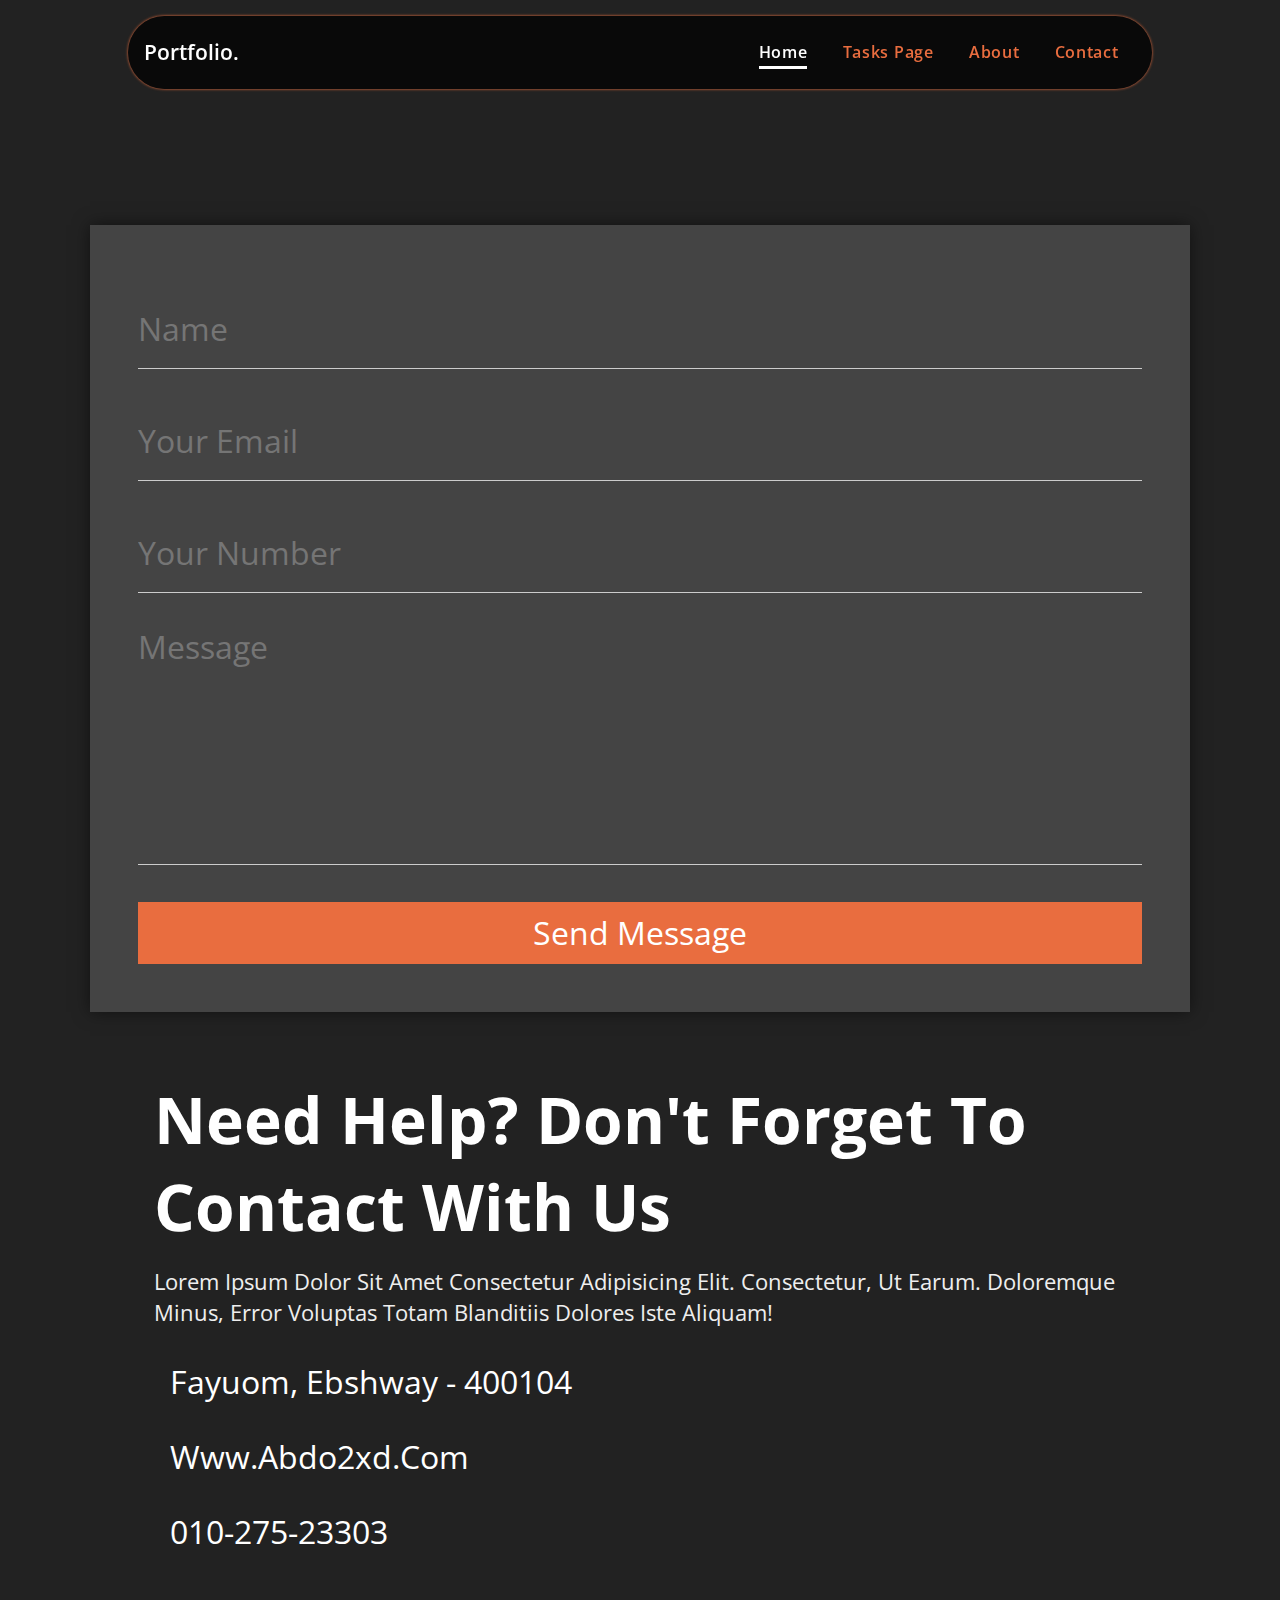
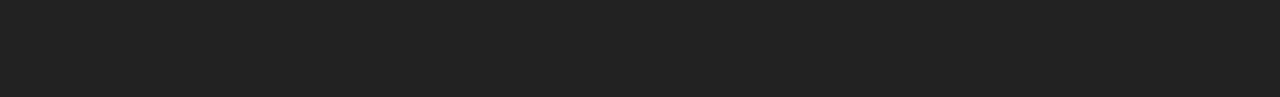
<file: contact/indexcontac.html>
<!DOCTYPE html>
<html lang="en">
<head>
    <meta charset="UTF-8">
    <meta name="viewport" content="width=device-width, initial-scale=1.0">
    <title>contact</title>
    <link rel="stylesheet" href="stylecontact.css">
</head>
<body>
    <header>
        <nav>
            <div class="logo">
                <a href="#">Portfolio.</a>
            </div>
                <div class="menu">
                    <i class="bi bi-list"></i>
                </div>
            </label>
            <ul>
                <li><a href="/index.html" class="active">Home</a></li>
                <li><a href="/tasks/index.html">Tasks Page</a></li>
                <li><a href="/about/aboutindex.html">About</a></li>
                <li><a href="indexcontac.html">Contact</a></li>
            </ul>
        </nav>
    </header>
    <div>
        <section class="contact" id="contact">
            

            <form action="">
            
                <input class="box" type="text" placeholder="name">
                <input class="box" type="email" placeholder="your email">
                <input class="box" type="number" placeholder="your number">
            
                <textarea name="" id="" cols="30" rows="10" placeholder="message"></textarea>
            
                <input type="submit" class="btn" value="send message">
            
            </form>
            
            <div class="content">
            
                <h3>Need Help? Don't Forget to Contact With Us</h3>
                <p>Lorem ipsum dolor sit amet consectetur adipisicing elit. Consectetur, ut earum. Doloremque minus, error voluptas totam blanditiis dolores iste aliquam!</p>
                <div class="icons"> <i class="fas fa-map-marker-alt"></i> <p>fayuom, ebshway - 400104</p> </div>
                <div class="icons"> <i class="fas fa-globe"></i> <p>www.abdo2xd.com</p> </div>
                <div class="icons"> <i class="fas fa-phone"></i> <p>010-275-23303</p> </div>
            
            </div>
            
            </section>
            
            <!-- contact section ends -->
    </div>
</body>
</html>
</file>
<file: contact/stylecontact.css>
@import url('https://fonts.googleapis.com/css2?family=Open+Sans:wght@400;600&display=swap');

* {
    margin: 0;
    padding: 0;
    box-sizing: border-box;
    font-family: 'Open Sans', sans-serif;
    transition: all .2s linear;
    text-decoration: none;
    outline: none;
    text-transform: capitalize;
}

*::selection {
    background: #fff;
    color: #333;
}

body {
    height: 80%;
    background: #222;
    color: #fff;
    font-family: 'Segoe UI', Tahoma, Geneva, Verdana, sans-serif;
}

/*nav */
nav {
    display: flex;
    justify-content: space-between;
    max-width: 80%;
    margin: auto;
    padding: 1.4rem 1rem;
    background-color: #000000b5;
    backdrop-filter: blur(10px);
    border-radius: 3rem;
    margin-top: 1rem;
    box-shadow: 0px 0px 3px rgb(254 116 62);
}

.logo {
    font-size: 1.3rem;
    font-weight: 600;
}

.logo a {
    color: #fff;
}

ul {
    list-style-type: none;
    display: flex;
    align-items: center;
    margin: 0;
    padding: 0;
    background-color: transparent;
}

li {
    padding: 0rem 1.1rem;
}

li a {
    color: #e96d3f;
    font-size: 1rem;
    font-weight: 600;
    letter-spacing: .7px;
    position: relative;
}

ul li a::before {
    content: "";
    position: absolute;
    bottom: -6px;
    width: 100%;
    height: 3px;
    background-color: #fff;
    transform: scale(0, 1);
    transition: transform .3s ease;
}

ul li a:hover::before,
li a.active::before {
    transform: scale(1, 1);
}

li a.active,
li a:hover {
    color: #fff;
    transition: all .3s ease-in-out;
}

:root {
    --gradient: linear-gradient(90deg, #e96d3f, #e96d3f);
}

section {
    padding: 0 7%;
}

.btn {
    padding: .6rem 3rem;
    font-size: 2rem;
    margin-top: 1rem;
    cursor: pointer;
    border: none;
    background: var(--gradient);
    color: #fff;
}

.btn:hover {
    background: #fff;
    color: #333;
}

.contact {
    min-height: 100vh;
    display: flex;
    align-items: center;
    justify-content: center;
    flex-wrap: wrap;
    padding-top: 8.5rem;
    padding-bottom: 4rem;
}

.contact form {
    flex: 1 1 30rem;
    background: #444;
    padding: 3rem;
    box-shadow: 0 0 1rem rgba(0, 0, 0, .5);
}

.contact form .box {
    height: 5rem;
    width: 100%;
    background: none;
    border: none;
    border-bottom: .1rem solid #ccc;
    font-size: 2rem;
    margin: 1rem 0;
    color: #fff;
}

.contact form textarea {
    height: 15rem;
    width: 100%;
    background: none;
    border: none;
    border-bottom: .1rem solid #ccc;
    font-size: 2rem;
    margin: 1rem 0;
    color: #fff;
    resize: none;
}

.contact form .box::placeholder,
.contact form textarea::placeholder {
    text-transform: capitalize;
}

.contact form .box:focus,
.contact form textarea:focus {
    border-color: #637CBB;
}

.contact form .btn {
    width: 100%;
}

.contact .content {
    flex: 1 1 40rem;
    padding: 4rem;
}

.contact .content h3 {
    font-size: 4rem;
    color: #fff;
}

.contact .content p {
    font-size: 1.4rem;
    color: #eee;
    padding: 1rem 0;
}

.contact .content .icons {
    display: flex;
    align-items: center;
}

.contact .content .icons p {
    font-size: 2rem;
    color: #fff;
}

.contact .content .icons i {
    font-size: 2rem;
    color: #637CBB;
    padding-right: 1rem;
}

/* Responsive */
@media (max-width: 1024px) {
    nav {
        max-width: 98%;
    }
}

@media (max-width: 768px) {
    html {
        font-size: 80%;
    }

    nav {
        max-width: 100%;
    }

    .contact .content {
        padding: 2rem;
    }

    .contact form {
        padding: 2rem;
    }
}

@media (max-width: 480px) {
    html {
        font-size: 85%;
    }

    nav {
        flex-direction: column;
    }

    li {
        padding: 1rem 0;
    }

    ul {
        flex-direction: column;
        align-items: center;
    }

    .menu {
        display: block;
        font-size: 2rem;
        font-weight: bold;
        color: #fff;
    }

    ul {
        width: 100%;
        height: 100vh;
        position: absolute;
        top: 4rem;
        left: -100%;
        background-color: #000000b5;
        backdrop-filter: blur(10px);
        flex-direction: column;
        text-align: center;
    }

    #click:checked ~ ul {
        left: 0;
        transition: all 0.3s ease;
    }
}
</file>
